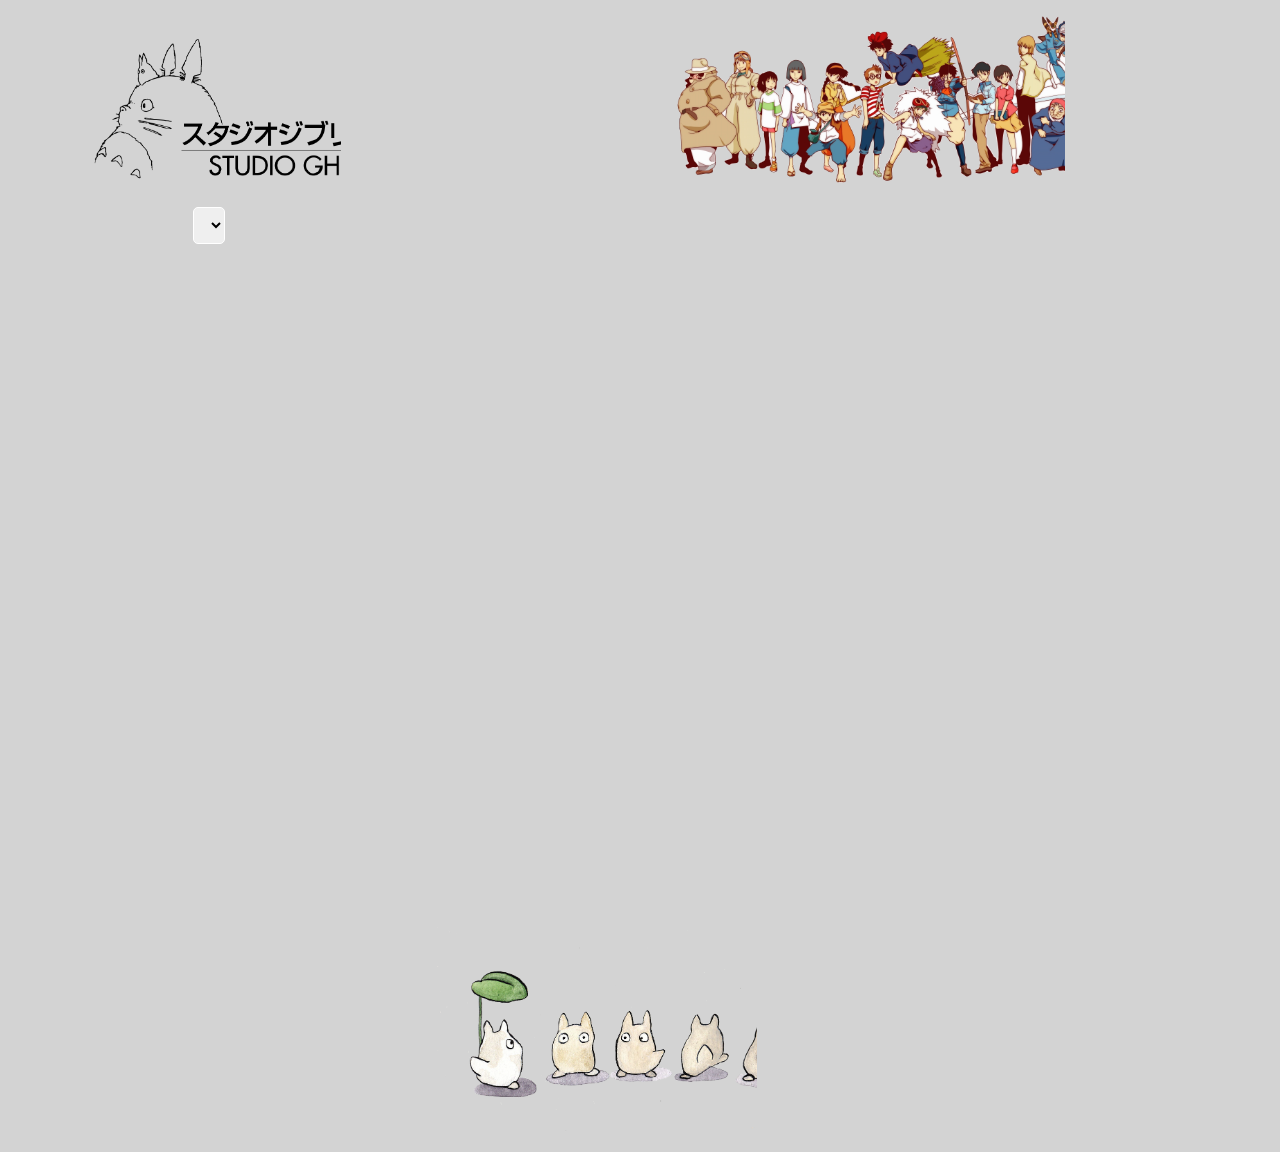
<file: public/index.html>
<!DOCTYPE html>
<html lang="en">

<head>
    <meta charset="UTF-8">
    <meta name="viewport" content="width=device-width, initial-scale=1.0">
    <meta http-equiv="X-UA-Compatible" content="ie=edge">
    <title>Studio Ghibli API</title>
    <link rel="stylesheet" href="https://stackpath.bootstrapcdn.com/bootstrap/4.3.1/css/bootstrap.min.css" integrity="sha384-ggOyR0iXCbMQv3Xipma34MD+dH/1fQ784/j6cY/iJTQUOhcWr7x9JvoRxT2MZw1T" crossorigin="anonymous">
    <link rel="stylesheet" href="main.css">
</head>

<body>
    <div id="opening">
        <div class="container">
            <div class="row">
                <div class="col-md-6">
                    <div class="imgContainer1">
            </div>
            
            </div>
            <div class="col-md-6">
                    <div class="imgContainer2">
        
        
                        </div>
            </div>
            </div>

        </div>
        <div class="container firstBody">
        <div id="main">
            <select class="select" id="title-select">
                <option value=""></option>
            </select>
            
            <div id="info">

            </div>        
        </div>
    </div>




    <div class="container footer">
            <div class="row">
                <div class="col-md-6">
                    <div class="imgContainer3">
            </div>
            
            </div>
            <div class="col-md-6">
                    <div class="imgContainer4">
        
        
                        </div>
            </div>
            </div>

        </div>




    </div>
    <script src="ghibli.js"></script>
    <script src="https://code.jquery.com/jquery-3.3.1.slim.min.js" integrity="sha384-q8i/X+965DzO0rT7abK41JStQIAqVgRVzpbzo5smXKp4YfRvH+8abtTE1Pi6jizo" crossorigin="anonymous"></script>
<script src="https://cdnjs.cloudflare.com/ajax/libs/popper.js/1.14.7/umd/popper.min.js" integrity="sha384-UO2eT0CpHqdSJQ6hJty5KVphtPhzWj9WO1clHTMGa3JDZwrnQq4sF86dIHNDz0W1" crossorigin="anonymous"></script>
<script src="https://stackpath.bootstrapcdn.com/bootstrap/4.3.1/js/bootstrap.min.js" integrity="sha384-JjSmVgyd0p3pXB1rRibZUAYoIIy6OrQ6VrjIEaFf/nJGzIxFDsf4x0xIM+B07jRM" crossorigin="anonymous"></script>
</body>

</html>
</file>
<file: public/main.css>
body {
    background-color: lightgray;
}

.imgContainer1 {
    position: relative;
    height: 17vh;
    width: 20vw;
    background: url("./assets/Ghibli.png");
    background-size: cover;
        /* position: absolute;
        height: 20%;
        width: 20%; */
        top: 2em;

}

.imgContainer2 {
        height: 23vh;
        width: 32vw;
    background: url("./assets/Characters.png");
    background-size: cover;
        /* position: absolute;
        top: -1.5em;
        left: 23em; */
}

.imgContainer3 {
    position: relative;
    left: 22em;
    background: url("./assets/Footer.png");
    height: 25vh;
        width: 25vw;
        background-size: cover;
}

/* .midbackground {
    background: url("https://wallpapertag.com/wallpaper/middle/d/d/0/419837-full-size-studio-ghibli-wallpapers-2080x1319-for-phones.jpg");
} */

.firstBody {
    height: 80vh;
    width: 80vw;
    background: url("https://wallpapertag.com/wallpaper/middle/d/d/0/419837-full-size-studio-ghibli-wallpapers-2080x1319-for-phones.jpg");
    background-size: 72em 42em;
    border-radius: 35px;
}

h1 {
    position: absolute;
    right: 20%;
    top: 40px;
    font-size: 3em;
}

h2 {
    font-size: 1.8em;
    color: white;
    text-shadow: 3px 3px 3px black, 3px 3px 3px black, 3px 3px 3px black, 3px 3px 3px black, 3px 3px black, 3px 3px 3px black, 3px 3px 3px black, 3px 3px 3px black;
}
h5{
    font-size: 1.2em;
    color: white;
    text-shadow: 3px 3px 3px black, 3px 3px 3px black, 3px 3px 3px black, 3px 3px 3px black, 3px 3px black, 3px 3px 3px black, 3px 3px 3px black, 3px 3px 3px black;
}

p {
    font-size: 1.2em;
    color: white;
    text-shadow: 3px 3px 3px black, 3px 3px 3px black, 3px 3px 3px black, 3px 3px 3px black, 3px 3px black, 3px 3px 3px black, 3px 3px 3px black, 3px 3px 3px black;
}
h6 {
    font-size: 2em;
}

    hr {
       border-color: white;
       border-width: .09em;
       box-shadow: 2em;
    }

#main {
    margin: 0 5%;
    /* width: 60%;
    margin: auto; */
}

#input-text {
    width: 400px;
    text-align: center;
}

select {
    margin-bottom: 10px;
    font-size: 1.3em;
}

select,
input {
    font-size: 1.3em;
    outline: none;
    border: 1px solid white;
    padding: 5px;
    border-radius: 5px;
}

#info {
    text-align: center;
}

.classOne {
    font-size: 10em;
}
</file>
